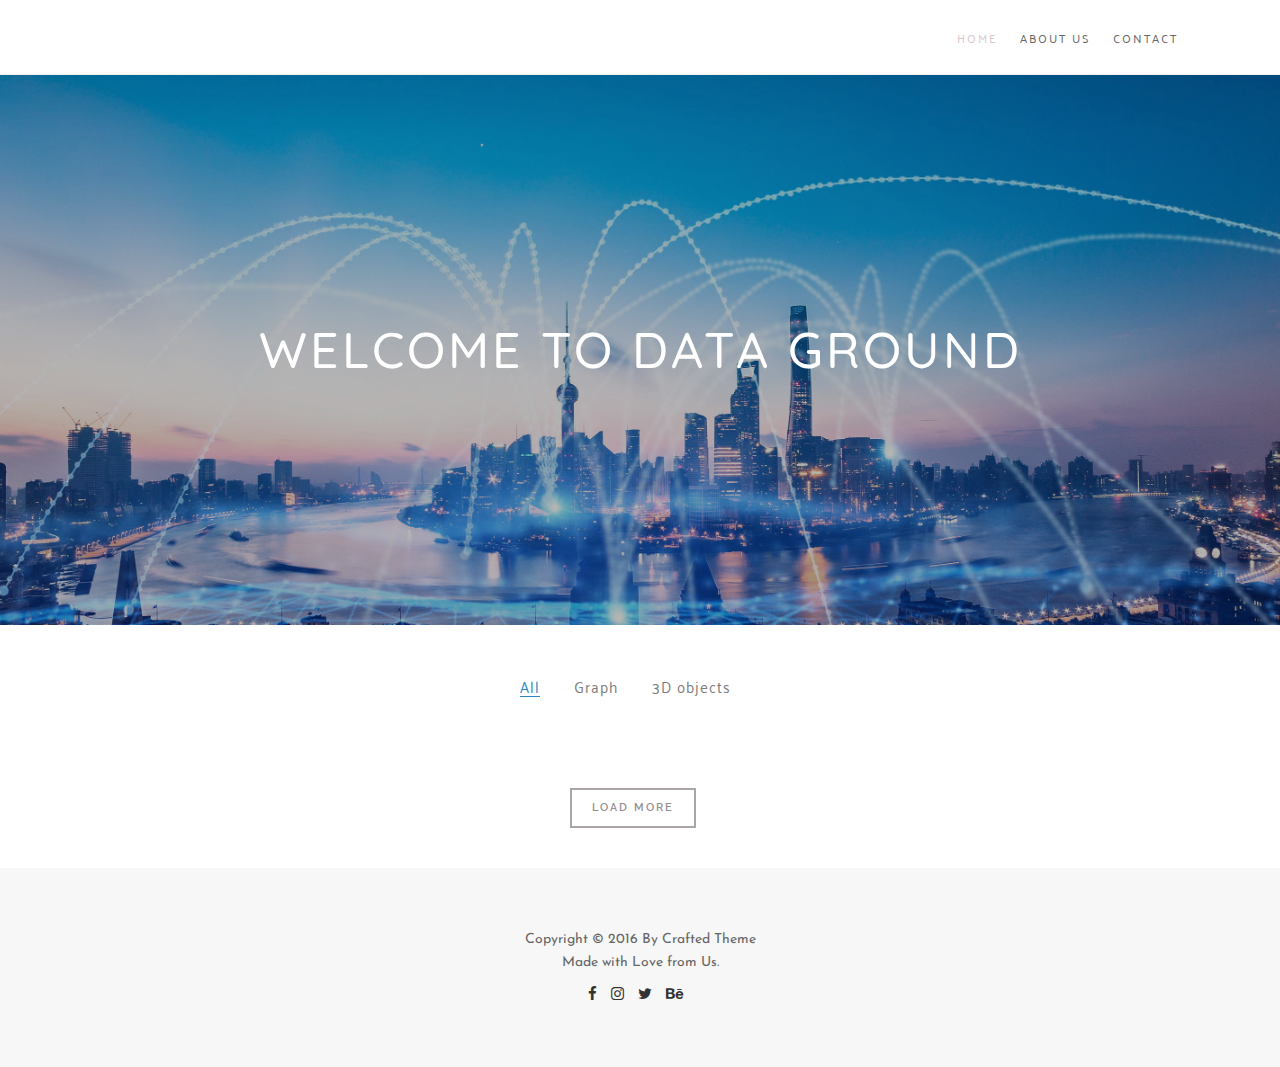
<file: index.html>
﻿<!DOCTYPE html>
<html>
	<head>
		<meta charset="UTF-8">
		<meta name="viewport" content="width=device-width, initial-scale=1">
		<title>Data ground | Visualization of fun statistics</title>
		<link href='https://fonts.googleapis.com/css?family=Quicksand:400,700|Quattrocento+Sans:400,700|Palanquin:400,600|Raleway|Josefin+Sans' rel='stylesheet' type='text/css'>
		<link rel="stylesheet" href="assets/css/font-awesome.css">
		<link rel="stylesheet" href="assets/css/owl.carousel.css">
		<link rel="stylesheet" href="assets/css/owl.theme.css">
		<link rel="stylesheet" href="assets/css/bootstrap.min.css">
		<link rel="stylesheet" href="assets/css/style.css">
	</head>
			<header>
			<div class="container">
				<div class="row">
					<div class="col-md-4">
					</div>
					<div class="col-md-8">
						<div id="menu" class="menu">
							<ul>
								<li><a href="index.html" class="active">Home</a></li>
								<li><a href="aboutus.html">about us</a></li>
								<li><a href="contact.html">Contact</a></li>
							</ul>
						</div>
					</div>
				</div>
			</div>
		</header>
	<body>
		<div class="first-content">
			<div class="pic home-picture" style="background: url(assets/images/techcity1.jpg);">
				<div class="overlay"></div>
				<div class="content">
					<h3>Welcome to Data ground</h3>
				</div>
			</div>
		</div>
		<div class="container">
			<div class="second-section">
				<div class="filters">
					<ul id="filters">
						<li class="active" data-filter="*">All</li>
						<li data-filter=".design">Graph</li>
						<li data-filter=".photography">3D objects</li>
					</ul>
				</div>
			</div>
			<div class="btn-load-more">
				<button class="load-more">
				Load More
				</button>
			</div>
		</div>
		<footer>
			<div class="main-footer">
				<p> Copyright © 2016 By Crafted Theme</p>
				<p>Made with Love from Us.</p>
				<div class="icons">
					<ul>
						<li><a target="_BLANK" href="http://facebook.com/"><i class="fa fa-facebook"></i> </a></li>
						<li><a target="_BLANK" href="http://instagram.com/"><i class="fa fa-instagram"></i> </a></li>
						<li><a target="_BLANK" href="http://twitter.com/"><i class="fa fa-twitter"></i></a></li>
						<li><a target="_BLANK" href="http://behance.net/"><i class="fa fa-behance"></i></a></li>
					</ul>
				</div>
			</div>
		</footer>
		<script src="assets/js/jquery-2.1.4.js"></script>
	    <script src="assets/js/bootstrap.min.js"></script>
	    <script src="assets/js/jquery.slicknav.js"></script>
	    <script src="assets/js/isotope.pkgd.min.js"></script>
	    <script src="assets/js/owl.carousel.js"></script>
	    <script src="assets/js/main.js"></script>
	</body>
</html>
</file>
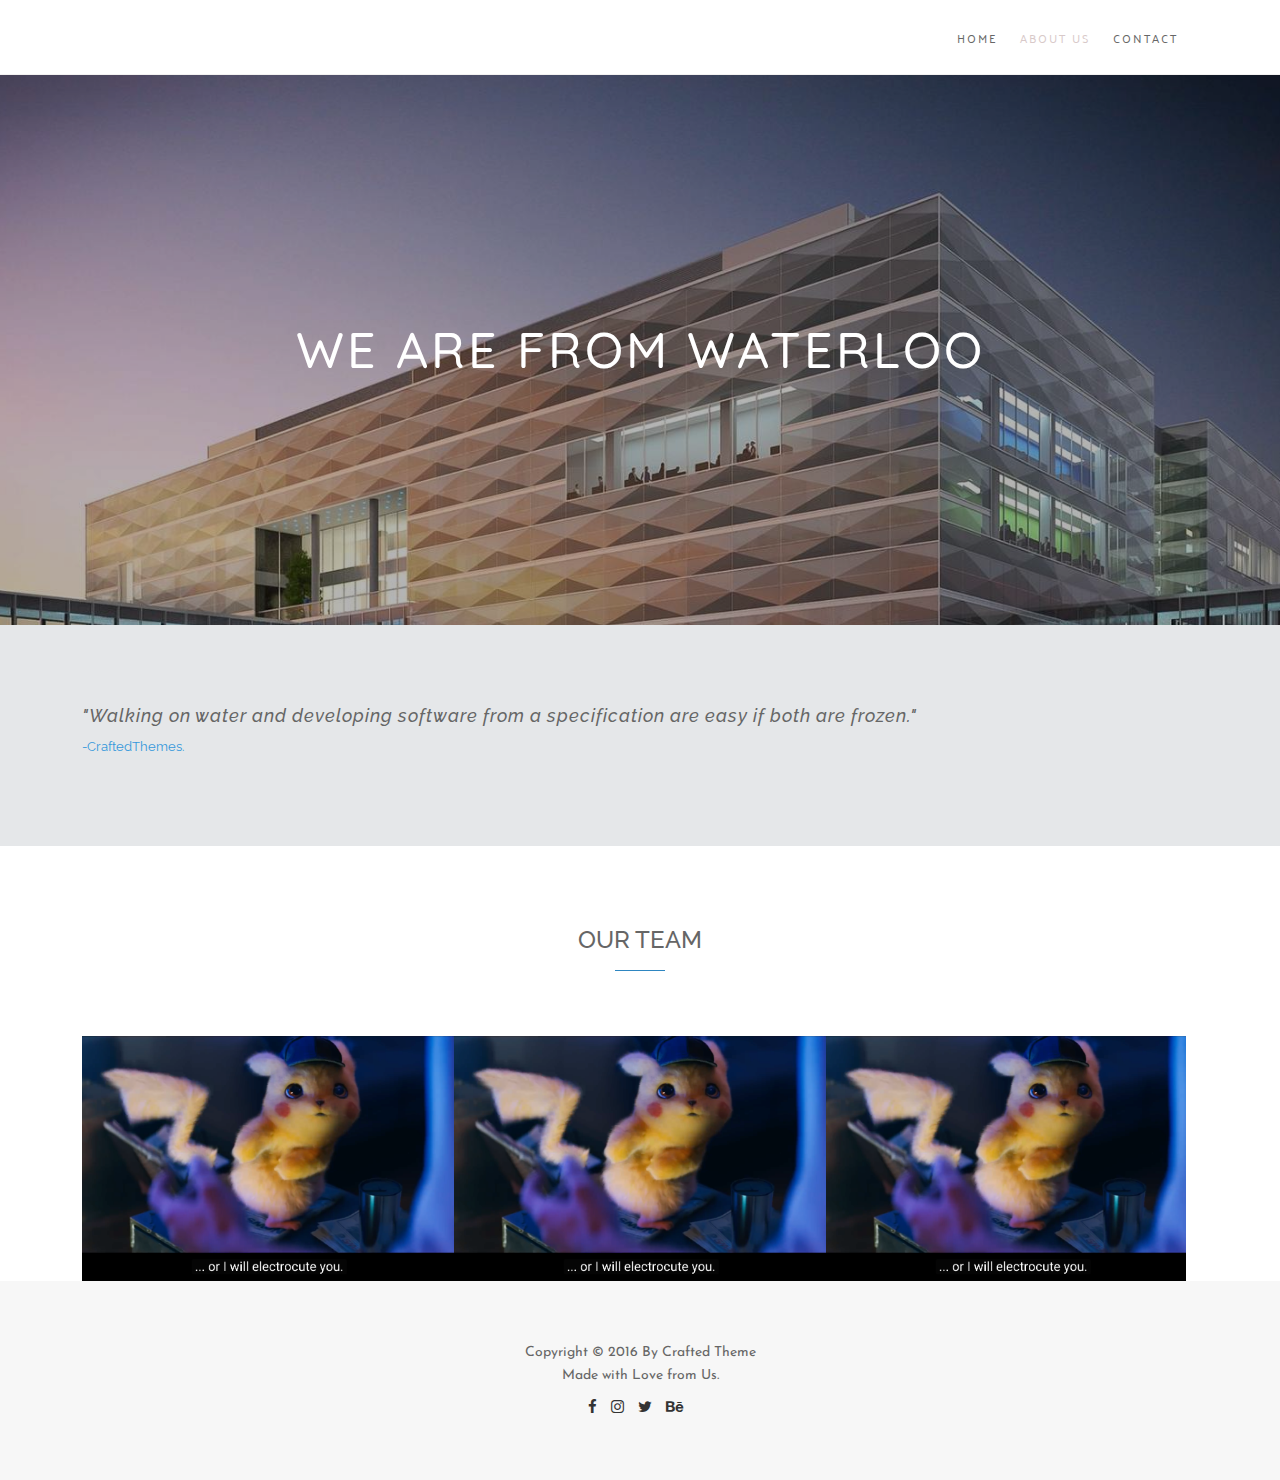
<file: aboutus.html>
﻿<!DOCTYPE html>
<html>
	<head>
		<meta charset="UTF-8">
		<meta name="viewport" content="width=device-width, initial-scale=1">
		<title>Arizona</title>
		<link href='https://fonts.googleapis.com/css?family=Quicksand:400,700|Quattrocento+Sans:400,700|Palanquin:400,600|Raleway|Josefin+Sans' rel='stylesheet' type='text/css'>
		<link rel="stylesheet" href="assets/css/font-awesome.css">
		<link rel="stylesheet" href="assets/css/owl.carousel.css">
		<link rel="stylesheet" href="assets/css/owl.theme.css">
		<link rel="stylesheet" href="assets/css/bootstrap.min.css">
		<link rel="stylesheet" href="assets/css/style.css">
	</head>
	<body>

         

		<header>
			<div class="container">
				<div class="row">
					<div class="col-md-4">
					</div>
					<div class="col-md-8">
						<div id="menu" class="menu">
							<ul>
								<li><a href="index.html">Home</a></li>
								<li><a href="aboutus.html" class="active">About us</a></li>
								<li><a href="contact.html">Contact</a></li>
							</ul>
						</div>
					</div>
				</div>
			</div>
		</header>
		<div class="first-content">
			<div class="pic about-picture" style="background: url(assets/images/waterlooe7.jpg);">
				<div class="overlay"></div>
				<div class="content">
					<h3>We are from Waterloo</h3>
				</div>
			</div>
		</div>
		<div class="about-third-content">
			<div class="container">
				<h4>"Walking on water and developing software from a specification are easy if both are frozen."</h4>
				<p> -CraftedThemes.</p>
			</div>
		</div>
		<div class="about-sixth-content">
			<div class="container">
				<h4> Our Team</h4>
				<div class="line"></div>
				<div class="row items owl-carousel" id="owl-example">
					<div>
						<div class="hovereffect">
							<img src="assets/images/pikachu.png" alt="">
							<div class="overlay">
								<p> Web Designer </p>
								<h3>blablabla</h3>
							</div>
						</div>
					</div>
					<div>
						<div class="hovereffect">
							<img src="assets/images/pikachu.png" alt="">
							<div class="overlay">
								<p>Front-End</p>
								<h3>blablabla</h3>
							</div>
						</div>
					</div>
					<div>
						<div class="hovereffect">
							<img src="assets/images/pikachu.png" alt="">
							<div class="overlay">
								<p> Back-End </p>
								<h3>blablabla</h3>
							</div>
						</div>
					</div>
				</div>

			</div>
		</div>
		<footer>
			<div class="main-footer">
				<p> Copyright © 2016 By Crafted Theme</p>
				<p>Made with Love from Us.</p>
				<div class="icons">
					<ul>
						<li><a target="_BLANK" href="http://facebook.com/"><i class="fa fa-facebook"></i> </a></li>
						<li><a target="_BLANK" href="http://instagram.com/"><i class="fa fa-instagram"></i> </a></li>
						<li><a target="_BLANK" href="http://twitter.com/"><i class="fa fa-twitter"></i></a></li>
						<li><a target="_BLANK" href="http://behance.net/"><i class="fa fa-behance"></i></a></li>
					</ul>
				</div>
			</div>
		</footer>
		<script src="assets/js/jquery-2.1.4.js"></script>
	    <script src="assets/js/bootstrap.min.js"></script>
	    <script src="assets/js/jquery.slicknav.js"></script>
	    <script src="assets/js/isotope.pkgd.min.js"></script>
	    <script src="assets/js/owl.carousel.js"></script>
	    <script src="assets/js/main.js"></script>
	</body>
</html>
</file>
<file: assets/css/style.css>
/* -----------------------------------
   1. Globally Applied Styles
   2. Header
   3. Home and Portfolio
   4. Blog and Blog Single
   5. About
   6. Contact
   7. Footer
   8. Media Screens
   ----------------------------------- */

/* --------------------------
   1. Globally Applied Styles
   -------------------------- */

body {
    margin: 0;
    padding: 0;
    font-family: 'Raleway', sans-serif;
    color: #666;
    margin-top: 75px;
}
img {
    max-width: 100%;
}
h1,
h2,
h3,
h4,
h5,
h6,
p,
ul,
li,
ol {
    margin: 0;
}

.clear {
    clear: both;
}


/* Slicknav Menu */

.slicknav_menu {
    display: none;
    height: 75px;
    margin-left: auto;
    position: fixed;
    top: 0;
    width: 100%;
    z-index: 9999;
}

.slicknav_menu ul {
    padding: 0;
}

.slicknav_menu .slicknav_icon-bar,
.slicknav_menu .slicknav_icon-bar:after,
.slicknav_menu .slicknav_icon-bar:before {
    background-color: #666;
    display: inline-block;
    position: relative;
    top: -4px;
    width: 22px;
    height: 2px;
    -webkit-transition: .3s all;
    -o-transition: .3s all;
    transition: .3s all;
}

.slicknav_btn {
    position: absolute;
    top: 50%;
    right: 0;
    -webkit-transform: translateY(-50%);
    -ms-transform: translateY(-50%);
    transform: translateY(-50%)
}

.slicknav_btn .slicknav_icon {
    position: relative;
    line-height: 10px;
    height: 19px;
    width: 25px;
    padding-right: 15px;
}

.slicknav_menu .slicknav_open .slicknav_icon-bar {
    background-color: transparent
}

.slicknav_menu .slicknav_icon-bar {
    display: inline-block;
    position: relative
}

.slicknav_menu .slicknav_open .slicknav_icon-bar:before {
    -webkit-transform: translateY(6px) rotateZ(-45deg);
    -moz-transform: translateY(6px) rotateZ(-45deg);
    -ms-transform: translateY(6px) rotateZ(-45deg);
    -o-transform: translateY(6px) rotateZ(-45deg);
    transform: translateY(6px) rotateZ(-45deg)
}

.slicknav_menu .slicknav_icon-bar:before {
    content: "";
    position: absolute;
    top: -6px
}

.slicknav_menu .slicknav_open .slicknav_icon-bar:after {
    -webkit-transform: translateY(-6px) rotateZ(45deg);
    -moz-transform: translateY(-6px) rotateZ(45deg);
    -ms-transform: translateY(-6px) rotateZ(45deg);
    -o-transform: translateY(-6px) rotateZ(45deg);
    transform: translateY(-6px) rotateZ(45deg)
}

.slicknav_menu .slicknav_icon-bar:after {
    content: "";
    position: absolute;
    top: 6px
}

.slicknav_menu .slicknav_nav {
    position: fixed;
    width: 100%;
    left: 0;
    top: 75px;
    margin: 0;
    padding: 20px 35px;
    background-color: #444;
}

.slicknav_menu .slicknav_nav li ul {
    padding-left: 20px
}

.slicknav_menu .slicknav_nav li {
    display: block;
    position: relative
}

.slicknav_menu .slicknav_nav li a {
    display: block;
    outline: 0;
    color: #fff;
    font-size: 14px;
    padding: 5px 0;
    position: relative;
    text-decoration: none;
}

.slicknav_menu .slicknav_nav li a a {
    padding: 0
}

.slicknav_menu .slicknav_collapsed .slicknav_arrow,
.slicknav_menu .slicknav_open .slicknav_arrow {
    display: inline-block;
    font: normal normal normal 14px/1 FontAwesome;
    text-rendering: auto;
    -webkit-font-smoothing: antialiased;
    -moz-osx-font-smoothing: grayscale;
    position: absolute;
    right: 0;
    top: 50%;
    -webkit-transform: translateY(-50%);
    -ms-transform: translateY(-50%);
    transform: translateY(-50%);
    font-size: 15px
}

.slicknav_menu .slicknav_open .slicknav_arrow:before {
    content: "\f107"
}

.slicknav_menu .slicknav_collapsed .slicknav_arrow:before {
    content: "\f105"
}

.hovereffect {
    width: 100%;
    overflow: hidden;
    position: relative;
    text-align: center;
    cursor: default;
}
.hovereffect .overlay {
    position: absolute;
    overflow: hidden;
    width: 80%;
    height: 80%;
    left: 10%;
    top: 10%;
    border-bottom: 1px solid #FFF;
    border-top: 1px solid #FFF;
    -webkit-transition: opacity 0.35s, -webkit-transform 0.35s;
    transition: opacity 0.35s, transform 0.35s;
    -webkit-transform: scale(0, 1);
    -ms-transform: scale(0, 1);
    transform: scale(0, 1);
}
.hovereffect:hover .overlay {
    opacity: 1;
    filter: alpha(opacity=100);
    -webkit-transform: scale(1);
    -ms-transform: scale(1);
    transform: scale(1);
}
.hovereffect img {
    display: block;
    position: relative;
    -webkit-transition: all 0.35s;
    transition: all 0.35s;
}
.hovereffect:hover img {
    filter: url('data:image/svg+xml;charset=utf-8,<svg xmlns="http://www.w3.org/2000/svg"><filter id="filter"><feComponentTransfer color-interpolation-filters="sRGB"><feFuncR type="linear" slope="0.6" /><feFuncG type="linear" slope="0.6" /><feFuncB type="linear" slope="0.6" /></feComponentTransfer></filter></svg>#filter');
    filter: brightness(0.6);
    -webkit-filter: brightness(0.6);
}
.hovereffect h3 {
    text-transform: uppercase;
    text-align: center;
    position: relative;
    font-size: 17px;
    background-color: transparent;
    color: #FFF;
    padding: 1em 0;
    opacity: 0;
    filter: alpha(opacity=0);
    -webkit-transition: opacity 0.35s, -webkit-transform 0.35s;
    transition: opacity 0.35s, transform 0.35s;
    -webkit-transform: translate3d(0, -100%, 0);
    transform: translate3d(0, -100%, 0);
}
.hovereffect a,
.hovereffect p {
    color: #FFF;
    padding: 1em 0;
    opacity: 0;
    filter: alpha(opacity=0);
    -webkit-transition: opacity 0.35s, -webkit-transform 0.35s;
    transition: opacity 0.35s, transform 0.35s;
    -webkit-transform: translate3d(0, 100%, 0);
    transform: translate3d(0, 100%, 0);
}
.hovereffect:hover a,
.hovereffect:hover p,
.hovereffect:hover h3 {
    opacity: 1;
    filter: alpha(opacity=100);
    -webkit-transform: translate3d(0, 0, 0);
    transform: translate3d(0, 0, 0);
}

.btn-load-more {
    width: 140px;
    margin: 40px auto;
}

.btn-load-more .load-more{
    padding: 10px 20px 10px 20px;
    border: 2px solid #aba5a5;
    color: #968f8f;
    text-decoration: none;
    text-transform: uppercase;
    font-weight: 600;
    font-size: 11px;
    letter-spacing: 2px;
    transition: all .3s ease-in-out;
    -webkit-transition: all .3s ease-in-out;
    -o-transition: all .3s ease-in-out;
    -moz-transition: all .3s ease-in-out;
    -ms-transition: all .3s ease-in-out;
    background: transparent;
    outline: 0;
}
.btn-load-more .load-more a{
    text-decoration: none;
    color: #a3a3a3;
}

/* --------------------------
   2. Header
   -------------------------- */

header {
    height: 75px;
    position: fixed;
    background: #fff;
    z-index: 999;
    width: 100%;
    border-bottom: 1px solid #f3f2f1;
    top: 0;
}
header .logo a{
    text-decoration: none;
    color: #666;
}
header .logo h2 {
    font-size: 35px;
    font-family: 'Quicksand', sans-serif;
    line-height: 75px;
}
header .menu ul {
    font-size: 12px;
    text-transform: uppercase;
    padding: 0;
    line-height: 75px;
    text-align: right;
}
header .menu ul li {
    display: inline;
    margin-right: 20px;
    font-family: 'Palanquin', sans-serif;
    letter-spacing: 2px;
    position: relative;
}
header .menu ul li:hover {
    color: #D8C9C9;
}
header .menu ul li a {
    text-decoration: none;
    color: inherit;
    padding-bottom: 28px;
}
header .menu ul li .active {
    color: #D8C9C9;
}
header .menu ul li a:hover {
    text-decoration: none;
    color: inherit;
}
header .menu ul li:hover > ul {
    display: block;
}
header .menu ul ul {
    display: none;
    position: absolute;
    left: 0;
    background-color: #333;
    min-width: 180px;
    padding: 0;
    text-align: left;
}
header .menu ul ul li {
    display: block;
    margin-right: 0;
    padding-bottom: 0;
    border-bottom: 1px solid #4c4c4c;
}
header .menu ul ul li:last-child {
    border-bottom: 0;
}
header .menu ul ul li a {
    display: block;
    line-height: 18px;
    padding: 15px 15px;
}

header .menu ul li ul li ul {
    left: 100%;
    top: 0;
}

/* --------------------------
   3. Home and Portfolio
   -------------------------- */

.first-content .pic {
    width: 100%;
    height: 550px;
    background-size: cover !important;
    background-position: center !important;
    background-repeat: no-repeat !important;
    position: relative !important;
    background-attachment: fixed !important;
}

.first-content .about-picture {
    background-position: center 0 !important;
}

.first-content .pic .overlay {
    position: absolute;
    width: 100%;
    height: 100%;
    background-color: rgba(0, 0, 0, 0.29);
}

.first-content .pic .content {
    text-align: center;
    width: 100%;
    position: absolute;
    top: 50%;
    -webkit-transform: translateY(-50%);
    -ms-transform: translateY(-50%);
    transform: translateY(-50%);
}
.first-content .pic .content h3 {
    text-transform: uppercase;
    font-size: 50px;
    color: #ffffff;
    font-family: 'Quicksand', sans-serif;
    letter-spacing: 3px;
}
.index2-content {
    padding-top: 60px;
    padding-bottom: 30px;
}
.index2-content p {
    padding-top: 20px;
    line-height: 25px;
}
.index2-content .items1 img{
    padding-bottom: 20px;
    width: 100%;
}
.index2-content .details{
    padding-top: 30px;
}
.index2-content .single-items3{
    padding-bottom: 30px;
}
.index2-content .single-items4 img{
    padding-bottom: 30px;
}

.index2-content .details2{
    padding-top: 10px;
}
.index2-content .details2 h6{
    color: #153246;
    font-size: 20px;
    padding-top: 30px;
    letter-spacing: 1px;
}
.index2-content .details2 span {
    font-size: 13px;
    color: #928f8e;
}
.index2-content .details h6 {
    color: #153246;
    font-size: 20px;
    padding-top: 25px;
    letter-spacing: 1px;
}
.index2-content .details span {
    font-size: 13px;
    color: #928f8e;
}
.second-section ul {
    font-size: 15px;
    text-align: center;
    padding: 50px 0;
    font-family: 'Palanquin', sans-serif;
}
.second-section ul li {
    display: inline;
    margin-right: 30px;
    color: #7c7c7c;
    letter-spacing: 1px;
    cursor: pointer;
    position: relative;
    transition: .3s all;
}
.second-section ul li:after {
    content: "";
    height: 1px;
    background-color:#2E86C1;
    position: absolute;
    width: 0%;
    bottom: 3px;
    left: 50%;
    transition: .3s all;
}
.second-section ul li:hover:after {
    color: #BD7F3F;
    left: 0;
    width: 100%;
}
.second-section ul li:hover,
.second-section ul li.active {
     color:#2E86C1;
}
.second-section ul li.active:after {
    color: #BD7F3F;
    left: 0;
    width: 100%;
}
.masonry-p{
    padding-bottom: 70px;
}
.masonry-p .item{
    padding-top: 30px;
}
.masonry .item {
    margin-bottom: 30px;
    position: relative;
    overflow: hidden;
}
.masonry .item img {
    position: relative;
    -webkit-transform: translate3d(0,0,0) rotate3d(1, 1, 1, 0deg) scale3d(1, 1, 1);
    transform: translate3d(0,0,0) rotate3d(1, 1, 1, 0deg) scale3d(1, 1, 1);
    transition: .3s all;
}
.masonry .item:hover img {
    -webkit-transform: scale3d(1.1, 1.1, 1);
    transform: scale3d(1.1, 1.1, 1);
}
.masonry .item .overlay {
    position: absolute;
    height: 100%;
    width: 100%;
    background: #f5f5f5;
    top: 0;
    opacity: 0;
    left: 0;
    -webkit-transition: 0.3s all;
    -o-transition: 0.3s all;
    transition: 0.3s all;
}
.masonry .item .overlay .overlay-inner {
    position: absolute;
    width: 100%;
    left: 0;
    top: 50%;
    -webkit-transform: translateY(-50%);
    -ms-transform: translateY(-50%);
    transform: translateY(-50%);
}
.masonry .item:hover .overlay {
    opacity: 0.8;
}
.masonry .item .overlay h3 {
    font-size: 23px;
    color: #5d5d5d;
    text-decoration: none;
    text-align: center;
    letter-spacing: 2px;
}
.masonry .item .overlay h3 a {
    text-decoration: none;
    color: #424949;
}
.masonry .item .overlay h5 {
    text-align: center;
    font-size: 15px;
    color: #757373;
    letter-spacing: 1px;
    padding-top: 10px;
    text-decoration: none;
}
.masonry .item .overlay h5 a {
    text-decoration: none;
    color: #3c3a3a;
}

.items .overlay .content {
    position: absolute;
    height: 100%;
    width: 100%;
    background: #000;
    top: 0;
    opacity: 0;
    left: 0;
    -webkit-transition: 0.3s all;
    -o-transition: 0.3s all;
    transition: 0.3s all;
}

/* --------------------------
   4. Blog and Blog Single
   -------------------------- */

.blog-firstsection {
    padding: 20px 0;
}
.blog-firstsection .pic-inner {
    border: 1px solid #ddd;
    border-top: none;
    margin-bottom: 30px;
    padding: 10px 25px;
}
.blog-firstsection .pic-inner h3 {
    font-size: 30px;
    color: #000000;
    letter-spacing: 2px;
    padding-bottom: 10px;
    padding-top: 15px;
}
.blog-firstsection .pic-inner h3 a{
    font-size: 30px;
    color: #000000;
    letter-spacing: 2px;
    padding-bottom: 10px;
    padding-top: 15px;
    text-decoration: none;
}
.blogsection4{
    background-color:#f9f9f9;
    padding-bottom: 50px;

}
.blogsection4 .items h3{
    padding-top: 50px;
    padding-left: 80px;
    letter-spacing: 2px;
    font-size:25px;
}
.blogsection4 .picture{
   padding-left:100px;
   padding-top: 50px;
}
.blogsection4 .txt h5{
    font-size:18px;
    letter-spacing: 2px;
    padding-bottom: 10px;
}
.blogsection4 .txt span{
     color: #763A31;
     letter-spacing: 1px;
    font-size:15px;
}

.blogsection4 .items4{
    padding-top: 50px;
}
.blogsection4 .txt p{
    padding-top: 10px;
}
.blogsection4 .txt{
    padding-top: 50px;
}

.blogsection4 .items p{
    padding-left:80px;
    padding-top: 20px;
    font-size:13px;
}

.blog-firstsection .picture img{
    width:100%;
}
.blog-firstsection .pic-inner p {
    padding-top: 10px;
}
.blog-firstsection .items2 {
    padding-top: 40px;
}
.blog-firstsection .pic-inner span {
    color: #763A31;
}
.blog-firstsection .pic-inner .btn {
    height: 35px;
    background-color: #dcdcdc;
    margin-bottom: 30px;
    margin-top: 20px;
    color: #5f5f5f;
    font-weight: 600;
    text-transform: uppercase;
}
.first-content .content {
    color: #ffffff;
    letter-spacing: 2px;
}

.blogdata {
    padding-top: 20px;
    padding-bottom: 50px;
}
.blogdata h3 {
    text-align: center;
    font-size: 30px;
    padding-top: 30px;
}
.blogsection2 .items {
    padding-top: 50px;
}
.blogsection2 h4 {
    text-align: center;
    font-size: 25px;
    padding-top: 30px;
}
.blogdata span {
    text-align: center;
    display: block;
    padding-top: 10px;
    color: #7C4337;
}
.blogdata p {
    padding-top: 10px;
    padding-bottom: 20px;
}
.blogdata h5 {
    font-style: italic;
    font-size: 25px;
    color: #7C4337;
}
.blogsection2 h5 {
    font-style: italic;
    font-size: 25px;
    padding-top: 10px;
    padding-bottom: 10px;
    color: #7C4337;
}
.blogsection2 p {
    padding-top: 50px;
}
.blogsection3 h5 {
    font-style: italic;
    font-size: 25px;
    padding-top: 10px;
    padding-bottom: 10px;
    color: #7C4337;
}
.blogsection3 p {
    padding-top: 50px;
}
.blogsection3 {
    padding-bottom: 50px;
}


/* --------------------------
   5. About
   -------------------------- */

.about-second-content {
    padding-top: 100px;
    padding-bottom: 44px;
}
.about-second-content h3 {
    text-transform: uppercase;
    font-size: 32px;
    color: 333;
    font-family: 'Raleway', sans-serif;
}
.about-second-content .line {
    height: 1px;
    width: 50px;
    background-color: #3498DB;
    margin-top: 30px;
    margin-bottom: 30px;
}
.about-second-content h5 {
    font-size: 15px;
    font-style: italic;
    color: #99A3A4;
    font-weight: bold;
    font-family: 'Raleway', sans-serif;
}
.about-second-content p {
    font-size: 13px;
    color: #707B7C;
    font-family: 'Raleway', sans-serif;
}
.about-third-content {
    background-color: #E5E7E9;
    padding: 80px 0;
}
.about-third-content h4 {
    font-size: 18px;
    letter-spacing: 1px;
    font-style: italic;
}
.about-third-content p {
    color: #3498DB;
    font-size: 13px;
    padding: 10px 0;
    font-family: 'Raleway', sans-serif;
}
.about-fourth-content {
    background-color: #707B7C;
}

.about-fourth-content img {
    width: 100%;
}
.about-fourth-content .frame {
    padding: 0;
}
.about-fourth-content .col-md-6 {
    padding: 0;
}
.about-fourth-content .frame h3 {
    text-align: center;
    font-size: 25px;
    padding-top: 70px;
    padding-bottom: 30px;
    color: #F2F3F4;
    letter-spacing: 1px;
    text-transform: uppercase;
}
.about-fourth-content .frame p {
    padding: 20px 50px;
    color: #F2F3F4;
}
.about-sixth-content h4 {
    font-size: 23;
    text-align: center;
    padding-top: 80px;
    text-transform: uppercase;
}
.about-sixth-content .line {
    height: 1px;
    width: 50px;
    margin: 15px auto;
    background-color: #2E86C1;
}
.about-sixth-content .items {
    padding-top: 50px;
}
.about-sixth-content .items h3 {
    text-align: center;
    padding-top: 15px;
    font-size: 20px;
    letter-spacing: 2px;
}
.about-sixth-content .items p {
    text-align: center;
    color: #fff;
    font-size: 12px;
}
.about-seventh-content {
    padding-top: 100px;
    padding-bottom: 100px;
}
.about-seventh-content h4 {
    font-size: 23;
    text-align: center;
    text-transform: uppercase;
}
.about-seventh-content .line {
    height: 1px;
    width: 50px;
    margin: 15px auto;
    background-color: #2E86C1;
}
.about-seventh-content .pic {
    padding-top: 30px;
}
.about-seventh-content .items {
    cursor: pointer;
}
.about-seventh-content .items .owl-item img{
    width: 100%;
    padding: 0 50px;
}
.about-seventh-content .items{
    padding-top: 40px;
}

/* --------------------------
   6. Contact
   -------------------------- */

.contact-content {
    padding: 80px 0;
}
.contact-content .item{
    font-size: 23px;
    padding-bottom: 30px;
}
.contact-content .items {
    margin-bottom: 30px;
}
.contact-content h2 {
    padding-left: 20px;
    padding-top: 30px;
    font-size: 25px;
    text-transform: uppercase;
    letter-spacing: 1px;
}
.contact-content .items h3 {
    text-transform: uppercase;
    font-size: 22px;
}
.contact-content .items p {
    line-height: 20px;
    font-size: 13px;
    letter-spacing: 1px;
}
.contact-content .items2 {
    text-align: right;
}
.contact-content .items .line {
    height: 1px;
    width: 50px;
    background-color: #2E86C1;
    margin: 10px 0;
}
.contact-content .items .line-right {
    float: right;
}
.contact-content form {
    width: 100%;
}
.contact-content form input,
.contact-content form textarea {
    width: 100%;
    padding: 7px;
    margin-bottom: 10px;
    border: 1px solid #999;
    outline: 0;
}
.contact-content form textarea {
    height: 200px;
    resize: none;
}
.contact-content .form-area{
    padding-top: 10px;
}
.contact-content form input[type=submit] {
    width: 150px;
    border: 0;
    outline: 0;
    border: 1px solid #999;
    color: #666;
    float: right;
    background: transparent;
}
.single-items{
    padding-top: 30px;
}

/* --------------------------
   7. Footer
   -------------------------- */

footer{
    padding:60px 0;
    background: #f7f7f7;
    position: relative;
    font-size: 14px;
    line-height: 23px;
    font-family: 'Josefin Sans', sans-serif;

}
footer .main-footer{
    text-align: center
}
footer .main-footer .icons ul {
    padding: 0;
}
footer .main-footer .icons a {
    text-decoration: none;
}
footer .main-footer .icons i{
    font-size:15px;
    color:#333;
}
footer .main-footer .icons i:hover{
    color:#2E86C1;
}
footer .main-footer .icons{
    padding-top: 10px;
}
footer .main-footer .icons ul li{
    display:inline;
    margin-right: 10px;
}


/* --------------------------
   8. Media Screen
   -------------------------- */

@media screen and (max-width:1300px){
    header .menu ul li ul li ul {
        left: -100% !important;
    }
}

@media screen and (max-width:991px) {
    .slicknav_menu {
        display: block;
    }
    header .menu {
        display: none;
    }

}


@media screen and (max-width:768px){

    .first-content .pic {
        height: calc(60vh - 75px);
    }

    .first-content .pic .content h3 {
        font-size: 30px;
    }
    .about-second-content h3{
        font-size: 25px;

    }
    .about-second-content h5{
        padding-bottom: 15px;
    }
    .about-fourth-content .frame p{
        padding-bottom: 50px;
    }
    .about-fourth-content .frame h3 {
        padding: 20px 0;
    }
    .about-seventh-content .items .owl-item img {
        padding: 0 70px;
    }
    .contact-content form input, .contact-content form textarea{
        width: 100%;
    }
    .contact-content form input[type=submit]{
       float:left;
    }

}

#wrap{
    display: flex;
    flex: 1;
    justify-content: space-around;
}
#flex-container > .flex-item {
    flex: auto;
  }
</file>
